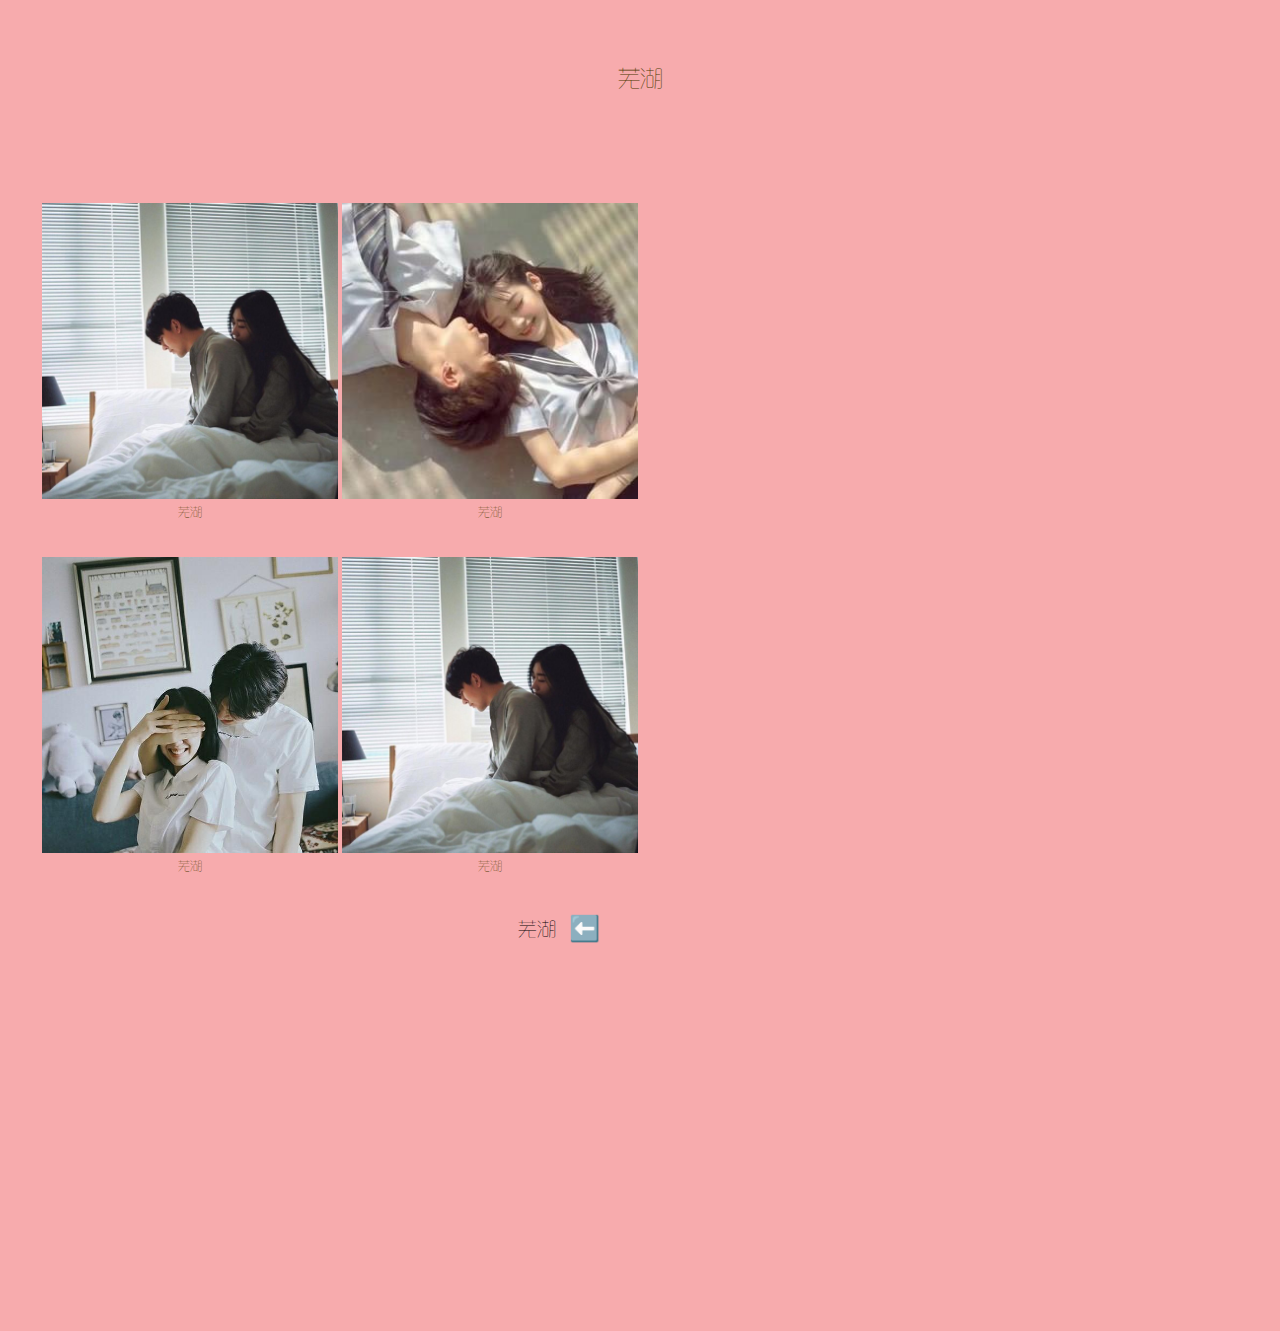
<file: duduhetanjier.html>
<!DOCTYPE html>
<html lang="en">

<head>
    <meta charset="UTF-8">
    <meta name="viewport" content="width=device-width, initial-scale=1.0">
    <title>dudu</title>
    <meta name="viewport" content="width=device-width, initial-scale=1, shrink-to-fit=no">
    <link rel="stylesheet" href="css/animate.css">
    <link rel="stylesheet" href="css/flexslider.css">
    <link rel="stylesheet" href="fonts/icomoon/style.css">
    <link rel="stylesheet" href="css/bootstrap.css">
    <link rel="stylesheet" href="css/style.css">
</head>

<body>
    <br>
    <br>
    <p style="font-size: 30px; font-family: youyuan;" class="coffee text-center">芜湖</p>
    <section class="site-section" id="section-Funziona">
        <div class="masonryholder">
            <div class="masonryblocks">
                <!-- <a href="artInfo.html"></a> -->
                <img id="p1" src="/images/shile.PNG" alt="">
                <p style="font-family: youyuan;" class="text-center coffee">芜湖</p>
            </div>
            <div class="masonryblocks">
                <img id="p2" src="/images/duduMouse.JPG" alt="">
                <p style="font-family: youyuan;" class="text-center coffee">芜湖</p>
            </div>
            <div class="masonryblocks">
                <img id="p3" src="/images/duduMouse2.JPG" alt="">
                <p style="font-family: youyuan;" class="text-center coffee">芜湖</p>
            </div>
            <div class="masonryblocks">
                <img id="p4" src="/images/phone.JPG" alt="">
                <p style="font-family: youyuan;" class="text-center coffee">芜湖</p>
            </div>
        </div>
        <button
            style="margin-left: 40%; background-color: #F7ABAD; border: none; font-family: youyuan; font-size: 25px;"
            onclick="xigua()">芜湖 ⬅️</button>
    </section>
     <!-- 西瓜 -->
    <section class="site-section" style="display: none;" id="section-xigua">
        <p style="font-family: youyuan;font-size: 25px;" class="text-center coffee">芜湖</p>
        <br>
        <div class="masonryholder">
            <div class="masonryblocks">
                <!-- <a href="artInfo.html"></a> -->
                <img id="p1" src="/images/suofen.JPG" alt="">
                <p style="font-family: youyuan;" class="text-center coffee">芜湖</p>
            </div>
            <div class="masonryblocks">
                <img id="p2" src="/images/mao.JPG" alt="">
                <p style="font-family: youyuan;" class="text-center coffee">芜湖</p>
            </div>
            <div class="masonryblocks">
                <img id="p3" src="/images/oshi.JPG" alt="">
                <p style="font-family: youyuan;" class="text-center coffee">芜湖</p>
            </div>
        </div>
        <button
            style="margin-left: 40%; background-color: #F7ABAD; border: none; font-family: youyuan; font-size: 25px;"
            onclick="love()">芜湖 ⬅️</button>
    </section>

    <!-- love -->
    <section class="site-section" style="display: none;" id="section-love">
        <br>
        <div class="masonryholder">
            <div class="masonryblocks">
                <!-- <a href="artInfo.html"></a> -->
                <img id="p1" src="/images/fly.JPG" alt="">
                <p style="font-family: youyuan;" class="text-center coffee">芜湖</p>
            </div>
            <div class="masonryblocks">
                <img id="p2" src="/images/motor.JPG" alt="">
                <p style="font-family: youyuan;" class="text-center coffee">芜湖</p>
            </div>
            <div class="masonryblocks">
                <img id="p2" src="/images/kiss.JPG" alt="">
                <p style="font-family: youyuan;" class="text-center coffee">😘</p>
            </div>
        </div>
        <button
            style="margin-left: 40%; background-color: #F7ABAD; border: none; font-family: youyuan; font-size: 25px;"
            onclick="typing();zi();" ">芜湖 ⬅️</button>
    </section>
    <!-- 生日 -->
    <div style="margin-left: 10%; margin-right: 10%; display: none;" id="section-birth">
        <div id="typing" class="coffee" style="font-family: youyuan; font-size: 25px;"></div>
    </div>
    <br>
    <br>
    <br>
    <br>
    <br>
    <br>

    <br>
    <br>
    <br>
    <br>
    <br>
</body>

<script>
    function xigua() {
        var xigua = document.getElementById('section-xigua');
        xigua.style.display = 'block';
    }
    function love() {
        var love = document.getElementById('section-love');
        love.style.display = 'block';
    }

    function zi(){
        var hua = document.getElementById('hua');
        hua.style.display = 'block';
    }
    
    var birth = document.getElementById('section-birth');
    var str = 'To：芜湖<br>芜湖芜湖芜湖芜湖芜湖芜湖<br>芜湖芜湖芜湖芜湖芜湖<br>芜湖<br>芜湖芜湖芜湖<br>芜湖芜湖芜湖芜湖<br>芜湖芜湖芜湖芜湖芜湖<br>芜湖芜湖芜湖芜湖芜湖<br>芜湖芜湖芜湖芜湖<br>生日芜湖<br>From：<br>芜湖';
    var i = 0;
    function typing(){
        birth.style.display = 'block';
     var divTyping = document.getElementById('typing');
     if (i <= str.length) {
      divTyping.innerHTML = str.slice(0, i++) + '_';
      setTimeout('typing()', 100);
     }
     else{
      divTyping.innerHTML = str;
     }
    }
    
</script>

</html>
</file>
<file: fonts/icomoon/style.css>
@font-face {
  font-family: 'icomoon';
  src:  url('fonts/icomoon.eot?1z9v6x');
  src:  url('fonts/icomoon.eot?1z9v6x#iefix') format('embedded-opentype'),
    url('fonts/icomoon.ttf?1z9v6x') format('truetype'),
    url('fonts/icomoon.woff?1z9v6x') format('woff'),
    url('fonts/icomoon.svg?1z9v6x#icomoon') format('svg');
  font-weight: normal;
  font-style: normal;
}

[class^="icon-"], [class*=" icon-"] {
  /* use !important to prevent issues with browser extensions that change fonts */
  font-family: 'icomoon' !important;
  speak: none;
  font-style: normal;
  font-weight: normal;
  font-variant: normal;
  text-transform: none;
  line-height: 1;

  /* Better Font Rendering =========== */
  -webkit-font-smoothing: antialiased;
  -moz-osx-font-smoothing: grayscale;
}

.icon-mobile3:before {
  content: "\e000";
}
.icon-laptop3:before {
  content: "\e001";
}
.icon-desktop:before {
  content: "\e002";
}
.icon-tablet3:before {
  content: "\e003";
}
.icon-phone3:before {
  content: "\e004";
}
.icon-document2:before {
  content: "\e005";
}
.icon-documents2:before {
  content: "\e006";
}
.icon-search2:before {
  content: "\e007";
}
.icon-clipboard3:before {
  content: "\e008";
}
.icon-newspaper2:before {
  content: "\e009";
}
.icon-notebook:before {
  content: "\e00a";
}
.icon-book-open:before {
  content: "\e00b";
}
.icon-browser2:before {
  content: "\e00c";
}
.icon-calendar3:before {
  content: "\e00d";
}
.icon-presentation:before {
  content: "\e00e";
}
.icon-picture:before {
  content: "\e00f";
}
.icon-pictures:before {
  content: "\e010";
}
.icon-video2:before {
  content: "\e011";
}
.icon-camera3:before {
  content: "\e012";
}
.icon-printer2:before {
  content: "\e013";
}
.icon-toolbox:before {
  content: "\e014";
}
.icon-briefcase3:before {
  content: "\e015";
}
.icon-wallet2:before {
  content: "\e016";
}
.icon-gift2:before {
  content: "\e017";
}
.icon-bargraph:before {
  content: "\e018";
}
.icon-grid2:before {
  content: "\e019";
}
.icon-expand:before {
  content: "\e01a";
}
.icon-focus:before {
  content: "\e01b";
}
.icon-edit2:before {
  content: "\e01c";
}
.icon-adjustments:before {
  content: "\e01d";
}
.icon-ribbon:before {
  content: "\e01e";
}
.icon-hourglass:before {
  content: "\e01f";
}
.icon-lock3:before {
  content: "\e020";
}
.icon-megaphone2:before {
  content: "\e021";
}
.icon-shield3:before {
  content: "\e022";
}
.icon-trophy3:before {
  content: "\e023";
}
.icon-flag3:before {
  content: "\e024";
}
.icon-map3:before {
  content: "\e025";
}
.icon-puzzle:before {
  content: "\e026";
}
.icon-basket:before {
  content: "\e027";
}
.icon-envelope:before {
  content: "\e028";
}
.icon-streetsign:before {
  content: "\e029";
}
.icon-telescope:before {
  content: "\e02a";
}
.icon-gears:before {
  content: "\e02b";
}
.icon-key3:before {
  content: "\e02c";
}
.icon-paperclip:before {
  content: "\e02d";
}
.icon-attachment3:before {
  content: "\e02e";
}
.icon-pricetags:before {
  content: "\e02f";
}
.icon-lightbulb:before {
  content: "\e030";
}
.icon-layers2:before {
  content: "\e031";
}
.icon-pencil3:before {
  content: "\e032";
}
.icon-tools2:before {
  content: "\e033";
}
.icon-tools-2:before {
  content: "\e034";
}
.icon-scissors3:before {
  content: "\e035";
}
.icon-paintbrush:before {
  content: "\e036";
}
.icon-magnifying-glass2:before {
  content: "\e037";
}
.icon-circle-compass:before {
  content: "\e038";
}
.icon-linegraph:before {
  content: "\e039";
}
.icon-mic3:before {
  content: "\e03a";
}
.icon-strategy:before {
  content: "\e03b";
}
.icon-beaker:before {
  content: "\e03c";
}
.icon-caution:before {
  content: "\e03d";
}
.icon-recycle:before {
  content: "\e03e";
}
.icon-anchor:before {
  content: "\e03f";
}
.icon-profile-male:before {
  content: "\e040";
}
.icon-profile-female:before {
  content: "\e041";
}
.icon-bike:before {
  content: "\e042";
}
.icon-wine:before {
  content: "\e043";
}
.icon-hotairballoon:before {
  content: "\e044";
}
.icon-globe2:before {
  content: "\e045";
}
.icon-genius:before {
  content: "\e046";
}
.icon-map-pin:before {
  content: "\e047";
}
.icon-dial:before {
  content: "\e048";
}
.icon-chat2:before {
  content: "\e049";
}
.icon-heart3:before {
  content: "\e04a";
}
.icon-cloud3:before {
  content: "\e04b";
}
.icon-upload4:before {
  content: "\e04c";
}
.icon-download4:before {
  content: "\e04d";
}
.icon-target2:before {
  content: "\e04e";
}
.icon-hazardous:before {
  content: "\e04f";
}
.icon-piechart:before {
  content: "\e050";
}
.icon-speedometer:before {
  content: "\e051";
}
.icon-global:before {
  content: "\e052";
}
.icon-compass3:before {
  content: "\e053";
}
.icon-lifesaver:before {
  content: "\e054";
}
.icon-clock3:before {
  content: "\e055";
}
.icon-aperture:before {
  content: "\e056";
}
.icon-quote2:before {
  content: "\e057";
}
.icon-scope:before {
  content: "\e058";
}
.icon-alarmclock:before {
  content: "\e059";
}
.icon-refresh:before {
  content: "\e05a";
}
.icon-happy3:before {
  content: "\e05b";
}
.icon-sad3:before {
  content: "\e05c";
}
.icon-facebook3:before {
  content: "\e05d";
}
.icon-twitter3:before {
  content: "\e05e";
}
.icon-googleplus:before {
  content: "\e05f";
}
.icon-rss3:before {
  content: "\e060";
}
.icon-tumblr3:before {
  content: "\e061";
}
.icon-linkedin3:before {
  content: "\e062";
}
.icon-dribbble3:before {
  content: "\e063";
}
.icon-add-to-list:before {
  content: "\e900";
}
.icon-classic-computer:before {
  content: "\e901";
}
.icon-controller-fast-backward:before {
  content: "\e902";
}
.icon-creative-commons-attribution:before {
  content: "\e903";
}
.icon-creative-commons-noderivs:before {
  content: "\e904";
}
.icon-creative-commons-noncommercial-eu:before {
  content: "\e905";
}
.icon-creative-commons-noncommercial-us:before {
  content: "\e906";
}
.icon-creative-commons-public-domain:before {
  content: "\e907";
}
.icon-creative-commons-remix:before {
  content: "\e908";
}
.icon-creative-commons-share:before {
  content: "\e909";
}
.icon-creative-commons-sharealike:before {
  content: "\e90a";
}
.icon-creative-commons:before {
  content: "\e90b";
}
.icon-document-landscape:before {
  content: "\e90c";
}
.icon-remove-user:before {
  content: "\e90d";
}
.icon-warning:before {
  content: "\e90e";
}
.icon-arrow-bold-down:before {
  content: "\e90f";
}
.icon-arrow-bold-left:before {
  content: "\e910";
}
.icon-arrow-bold-right:before {
  content: "\e911";
}
.icon-arrow-bold-up:before {
  content: "\e912";
}
.icon-arrow-down:before {
  content: "\e913";
}
.icon-arrow-left:before {
  content: "\e914";
}
.icon-arrow-long-down:before {
  content: "\e915";
}
.icon-arrow-long-left:before {
  content: "\e916";
}
.icon-arrow-long-right:before {
  content: "\e917";
}
.icon-arrow-long-up:before {
  content: "\e918";
}
.icon-arrow-right:before {
  content: "\e919";
}
.icon-arrow-up:before {
  content: "\e91a";
}
.icon-arrow-with-circle-down:before {
  content: "\e91b";
}
.icon-arrow-with-circle-left:before {
  content: "\e91c";
}
.icon-arrow-with-circle-right:before {
  content: "\e91d";
}
.icon-arrow-with-circle-up:before {
  content: "\e91e";
}
.icon-bookmark:before {
  content: "\e91f";
}
.icon-bookmarks:before {
  content: "\e920";
}
.icon-chevron-down:before {
  content: "\e921";
}
.icon-chevron-left:before {
  content: "\e922";
}
.icon-chevron-right:before {
  content: "\e923";
}
.icon-chevron-small-down:before {
  content: "\e924";
}
.icon-chevron-small-left:before {
  content: "\e925";
}
.icon-chevron-small-right:before {
  content: "\e926";
}
.icon-chevron-small-up:before {
  content: "\e927";
}
.icon-chevron-thin-down:before {
  content: "\e928";
}
.icon-chevron-thin-left:before {
  content: "\e929";
}
.icon-chevron-thin-right:before {
  content: "\e92a";
}
.icon-chevron-thin-up:before {
  content: "\e92b";
}
.icon-chevron-up:before {
  content: "\e92c";
}
.icon-chevron-with-circle-down:before {
  content: "\e92d";
}
.icon-chevron-with-circle-left:before {
  content: "\e92e";
}
.icon-chevron-with-circle-right:before {
  content: "\e92f";
}
.icon-chevron-with-circle-up:before {
  content: "\e930";
}
.icon-cloud:before {
  content: "\e931";
}
.icon-controller-fast-forward:before {
  content: "\e932";
}
.icon-controller-jump-to-start:before {
  content: "\e933";
}
.icon-controller-next:before {
  content: "\e934";
}
.icon-controller-paus:before {
  content: "\e935";
}
.icon-controller-play:before {
  content: "\e936";
}
.icon-controller-record:before {
  content: "\e937";
}
.icon-controller-stop:before {
  content: "\e938";
}
.icon-controller-volume:before {
  content: "\e939";
}
.icon-dot-single:before {
  content: "\e93a";
}
.icon-dots-three-horizontal:before {
  content: "\e93b";
}
.icon-dots-three-vertical:before {
  content: "\e93c";
}
.icon-dots-two-horizontal:before {
  content: "\e93d";
}
.icon-dots-two-vertical:before {
  content: "\e93e";
}
.icon-download:before {
  content: "\e93f";
}
.icon-emoji-flirt:before {
  content: "\e940";
}
.icon-flow-branch:before {
  content: "\e941";
}
.icon-flow-cascade:before {
  content: "\e942";
}
.icon-flow-line:before {
  content: "\e943";
}
.icon-flow-parallel:before {
  content: "\e944";
}
.icon-flow-tree:before {
  content: "\e945";
}
.icon-install:before {
  content: "\e946";
}
.icon-layers:before {
  content: "\e947";
}
.icon-open-book:before {
  content: "\e948";
}
.icon-resize-100:before {
  content: "\e949";
}
.icon-resize-full-screen:before {
  content: "\e94a";
}
.icon-save:before {
  content: "\e94b";
}
.icon-select-arrows:before {
  content: "\e94c";
}
.icon-sound-mute:before {
  content: "\e94d";
}
.icon-sound:before {
  content: "\e94e";
}
.icon-trash:before {
  content: "\e94f";
}
.icon-triangle-down:before {
  content: "\e950";
}
.icon-triangle-left:before {
  content: "\e951";
}
.icon-triangle-right:before {
  content: "\e952";
}
.icon-triangle-up:before {
  content: "\e953";
}
.icon-uninstall:before {
  content: "\e954";
}
.icon-upload-to-cloud:before {
  content: "\e955";
}
.icon-upload:before {
  content: "\e956";
}
.icon-add-user:before {
  content: "\e957";
}
.icon-address:before {
  content: "\e958";
}
.icon-adjust:before {
  content: "\e959";
}
.icon-air:before {
  content: "\e95a";
}
.icon-aircraft-landing:before {
  content: "\e95b";
}
.icon-aircraft-take-off:before {
  content: "\e95c";
}
.icon-aircraft:before {
  content: "\e95d";
}
.icon-align-bottom:before {
  content: "\e95e";
}
.icon-align-horizontal-middle:before {
  content: "\e95f";
}
.icon-align-left:before {
  content: "\e960";
}
.icon-align-right:before {
  content: "\e961";
}
.icon-align-top:before {
  content: "\e962";
}
.icon-align-vertical-middle:before {
  content: "\e963";
}
.icon-archive:before {
  content: "\e964";
}
.icon-area-graph:before {
  content: "\e965";
}
.icon-attachment:before {
  content: "\e966";
}
.icon-awareness-ribbon:before {
  content: "\e967";
}
.icon-back-in-time:before {
  content: "\e968";
}
.icon-back:before {
  content: "\e969";
}
.icon-bar-graph:before {
  content: "\e96a";
}
.icon-battery:before {
  content: "\e96b";
}
.icon-beamed-note:before {
  content: "\e96c";
}
.icon-bell:before {
  content: "\e96d";
}
.icon-blackboard:before {
  content: "\e96e";
}
.icon-block:before {
  content: "\e96f";
}
.icon-book:before {
  content: "\e970";
}
.icon-bowl:before {
  content: "\e971";
}
.icon-box:before {
  content: "\e972";
}
.icon-briefcase:before {
  content: "\e973";
}
.icon-browser:before {
  content: "\e974";
}
.icon-brush:before {
  content: "\e975";
}
.icon-bucket:before {
  content: "\e976";
}
.icon-cake:before {
  content: "\e977";
}
.icon-calculator:before {
  content: "\e978";
}
.icon-calendar:before {
  content: "\e979";
}
.icon-camera:before {
  content: "\e97a";
}
.icon-ccw:before {
  content: "\e97b";
}
.icon-chat:before {
  content: "\e97c";
}
.icon-check:before {
  content: "\e97d";
}
.icon-circle-with-cross:before {
  content: "\e97e";
}
.icon-circle-with-minus:before {
  content: "\e97f";
}
.icon-circle-with-plus:before {
  content: "\e980";
}
.icon-circle:before {
  content: "\e981";
}
.icon-circular-graph:before {
  content: "\e982";
}
.icon-clapperboard:before {
  content: "\e983";
}
.icon-clipboard:before {
  content: "\e984";
}
.icon-clock:before {
  content: "\e985";
}
.icon-code:before {
  content: "\e986";
}
.icon-cog:before {
  content: "\e987";
}
.icon-colours:before {
  content: "\e988";
}
.icon-compass:before {
  content: "\e989";
}
.icon-copy:before {
  content: "\e98a";
}
.icon-credit-card:before {
  content: "\e98b";
}
.icon-credit:before {
  content: "\e98c";
}
.icon-cross:before {
  content: "\e98d";
}
.icon-cup:before {
  content: "\e98e";
}
.icon-cw:before {
  content: "\e98f";
}
.icon-cycle:before {
  content: "\e990";
}
.icon-database:before {
  content: "\e991";
}
.icon-dial-pad:before {
  content: "\e992";
}
.icon-direction:before {
  content: "\e993";
}
.icon-document:before {
  content: "\e994";
}
.icon-documents:before {
  content: "\e995";
}
.icon-drink:before {
  content: "\e996";
}
.icon-drive:before {
  content: "\e997";
}
.icon-drop:before {
  content: "\e998";
}
.icon-edit:before {
  content: "\e999";
}
.icon-email:before {
  content: "\e99a";
}
.icon-emoji-happy:before {
  content: "\e99b";
}
.icon-emoji-neutral:before {
  content: "\e99c";
}
.icon-emoji-sad:before {
  content: "\e99d";
}
.icon-erase:before {
  content: "\e99e";
}
.icon-eraser:before {
  content: "\e99f";
}
.icon-export:before {
  content: "\e9a0";
}
.icon-eye:before {
  content: "\e9a1";
}
.icon-feather:before {
  content: "\e9a2";
}
.icon-flag:before {
  content: "\e9a3";
}
.icon-flash:before {
  content: "\e9a4";
}
.icon-flashlight:before {
  content: "\e9a5";
}
.icon-flat-brush:before {
  content: "\e9a6";
}
.icon-folder-images:before {
  content: "\e9a7";
}
.icon-folder-music:before {
  content: "\e9a8";
}
.icon-folder-video:before {
  content: "\e9a9";
}
.icon-folder:before {
  content: "\e9aa";
}
.icon-forward:before {
  content: "\e9ab";
}
.icon-funnel:before {
  content: "\e9ac";
}
.icon-game-controller:before {
  content: "\e9ad";
}
.icon-gauge:before {
  content: "\e9ae";
}
.icon-globe:before {
  content: "\e9af";
}
.icon-graduation-cap:before {
  content: "\e9b0";
}
.icon-grid:before {
  content: "\e9b1";
}
.icon-hair-cross:before {
  content: "\e9b2";
}
.icon-hand:before {
  content: "\e9b3";
}
.icon-heart-outlined:before {
  content: "\e9b4";
}
.icon-heart:before {
  content: "\e9b5";
}
.icon-help-with-circle:before {
  content: "\e9b6";
}
.icon-help:before {
  content: "\e9b7";
}
.icon-home:before {
  content: "\e9b8";
}
.icon-hour-glass:before {
  content: "\e9b9";
}
.icon-image-inverted:before {
  content: "\e9ba";
}
.icon-image:before {
  content: "\e9bb";
}
.icon-images:before {
  content: "\e9bc";
}
.icon-inbox:before {
  content: "\e9bd";
}
.icon-infinity:before {
  content: "\e9be";
}
.icon-info-with-circle:before {
  content: "\e9bf";
}
.icon-info:before {
  content: "\e9c0";
}
.icon-key:before {
  content: "\e9c1";
}
.icon-keyboard:before {
  content: "\e9c2";
}
.icon-lab-flask:before {
  content: "\e9c3";
}
.icon-landline:before {
  content: "\e9c4";
}
.icon-language:before {
  content: "\e9c5";
}
.icon-laptop:before {
  content: "\e9c6";
}
.icon-leaf:before {
  content: "\e9c7";
}
.icon-level-down:before {
  content: "\e9c8";
}
.icon-level-up:before {
  content: "\e9c9";
}
.icon-lifebuoy:before {
  content: "\e9ca";
}
.icon-light-bulb:before {
  content: "\e9cb";
}
.icon-light-down:before {
  content: "\e9cc";
}
.icon-light-up:before {
  content: "\e9cd";
}
.icon-line-graph:before {
  content: "\e9ce";
}
.icon-link:before {
  content: "\e9cf";
}
.icon-list:before {
  content: "\e9d0";
}
.icon-location-pin:before {
  content: "\e9d1";
}
.icon-location:before {
  content: "\e9d2";
}
.icon-lock-open:before {
  content: "\e9d3";
}
.icon-lock:before {
  content: "\e9d4";
}
.icon-log-out:before {
  content: "\e9d5";
}
.icon-login:before {
  content: "\e9d6";
}
.icon-loop:before {
  content: "\e9d7";
}
.icon-magnet:before {
  content: "\e9d8";
}
.icon-magnifying-glass:before {
  content: "\e9d9";
}
.icon-mail:before {
  content: "\e9da";
}
.icon-man:before {
  content: "\e9db";
}
.icon-map:before {
  content: "\e9dc";
}
.icon-mask:before {
  content: "\e9dd";
}
.icon-medal:before {
  content: "\e9de";
}
.icon-megaphone:before {
  content: "\e9df";
}
.icon-menu:before {
  content: "\e9e0";
}
.icon-message:before {
  content: "\e9e1";
}
.icon-mic:before {
  content: "\e9e2";
}
.icon-minus:before {
  content: "\e9e3";
}
.icon-mobile:before {
  content: "\e9e4";
}
.icon-modern-mic:before {
  content: "\e9e5";
}
.icon-moon:before {
  content: "\e9e6";
}
.icon-mouse:before {
  content: "\e9e7";
}
.icon-music:before {
  content: "\e9e8";
}
.icon-network:before {
  content: "\e9e9";
}
.icon-new-message:before {
  content: "\e9ea";
}
.icon-new:before {
  content: "\e9eb";
}
.icon-news:before {
  content: "\e9ec";
}
.icon-note:before {
  content: "\e9ed";
}
.icon-notification:before {
  content: "\e9ee";
}
.icon-old-mobile:before {
  content: "\e9ef";
}
.icon-old-phone:before {
  content: "\e9f0";
}
.icon-palette:before {
  content: "\e9f1";
}
.icon-paper-plane:before {
  content: "\e9f2";
}
.icon-pencil:before {
  content: "\e9f3";
}
.icon-phone:before {
  content: "\e9f4";
}
.icon-pie-chart:before {
  content: "\e9f5";
}
.icon-pin:before {
  content: "\e9f6";
}
.icon-plus:before {
  content: "\e9f7";
}
.icon-popup:before {
  content: "\e9f8";
}
.icon-power-plug:before {
  content: "\e9f9";
}
.icon-price-ribbon:before {
  content: "\e9fa";
}
.icon-price-tag:before {
  content: "\e9fb";
}
.icon-print:before {
  content: "\e9fc";
}
.icon-progress-empty:before {
  content: "\e9fd";
}
.icon-progress-full:before {
  content: "\e9fe";
}
.icon-progress-one:before {
  content: "\e9ff";
}
.icon-progress-two:before {
  content: "\ea00";
}
.icon-publish:before {
  content: "\ea01";
}
.icon-quote:before {
  content: "\ea02";
}
.icon-radio:before {
  content: "\ea03";
}
.icon-reply-all:before {
  content: "\ea04";
}
.icon-reply:before {
  content: "\ea05";
}
.icon-retweet:before {
  content: "\ea06";
}
.icon-rocket:before {
  content: "\ea07";
}
.icon-round-brush:before {
  content: "\ea08";
}
.icon-rss:before {
  content: "\ea09";
}
.icon-ruler:before {
  content: "\ea0a";
}
.icon-scissors:before {
  content: "\ea0b";
}
.icon-share-alternitive:before {
  content: "\ea0c";
}
.icon-share:before {
  content: "\ea0d";
}
.icon-shareable:before {
  content: "\ea0e";
}
.icon-shield:before {
  content: "\ea0f";
}
.icon-shop:before {
  content: "\ea10";
}
.icon-shopping-bag:before {
  content: "\ea11";
}
.icon-shopping-basket:before {
  content: "\ea12";
}
.icon-shopping-cart:before {
  content: "\ea13";
}
.icon-shuffle:before {
  content: "\ea14";
}
.icon-signal:before {
  content: "\ea15";
}
.icon-sound-mix:before {
  content: "\ea16";
}
.icon-sports-club:before {
  content: "\ea17";
}
.icon-spreadsheet:before {
  content: "\ea18";
}
.icon-squared-cross:before {
  content: "\ea19";
}
.icon-squared-minus:before {
  content: "\ea1a";
}
.icon-squared-plus:before {
  content: "\ea1b";
}
.icon-star-outlined:before {
  content: "\ea1c";
}
.icon-star:before {
  content: "\ea1d";
}
.icon-stopwatch:before {
  content: "\ea1e";
}
.icon-suitcase:before {
  content: "\ea1f";
}
.icon-swap:before {
  content: "\ea20";
}
.icon-sweden:before {
  content: "\ea21";
}
.icon-switch:before {
  content: "\ea22";
}
.icon-tablet:before {
  content: "\ea23";
}
.icon-tag:before {
  content: "\ea24";
}
.icon-text-document-inverted:before {
  content: "\ea25";
}
.icon-text-document:before {
  content: "\ea26";
}
.icon-text:before {
  content: "\ea27";
}
.icon-thermometer:before {
  content: "\ea28";
}
.icon-thumbs-down:before {
  content: "\ea29";
}
.icon-thumbs-up:before {
  content: "\ea2a";
}
.icon-thunder-cloud:before {
  content: "\ea2b";
}
.icon-ticket:before {
  content: "\ea2c";
}
.icon-time-slot:before {
  content: "\ea2d";
}
.icon-tools:before {
  content: "\ea2e";
}
.icon-traffic-cone:before {
  content: "\ea2f";
}
.icon-tree:before {
  content: "\ea30";
}
.icon-trophy:before {
  content: "\ea31";
}
.icon-tv:before {
  content: "\ea32";
}
.icon-typing:before {
  content: "\ea33";
}
.icon-unread:before {
  content: "\ea34";
}
.icon-untag:before {
  content: "\ea35";
}
.icon-user:before {
  content: "\ea36";
}
.icon-users:before {
  content: "\ea37";
}
.icon-v-card:before {
  content: "\ea38";
}
.icon-video:before {
  content: "\ea39";
}
.icon-vinyl:before {
  content: "\ea3a";
}
.icon-voicemail:before {
  content: "\ea3b";
}
.icon-wallet:before {
  content: "\ea3c";
}
.icon-water:before {
  content: "\ea3d";
}
.icon-px-with-circle:before {
  content: "\ea3e";
}
.icon-px:before {
  content: "\ea3f";
}
.icon-basecamp:before {
  content: "\ea40";
}
.icon-behance:before {
  content: "\ea41";
}
.icon-creative-cloud:before {
  content: "\ea42";
}
.icon-dropbox:before {
  content: "\ea43";
}
.icon-evernote:before {
  content: "\ea44";
}
.icon-flattr:before {
  content: "\ea45";
}
.icon-foursquare:before {
  content: "\ea46";
}
.icon-google-drive:before {
  content: "\ea47";
}
.icon-google-hangouts:before {
  content: "\ea48";
}
.icon-grooveshark:before {
  content: "\ea49";
}
.icon-icloud:before {
  content: "\ea4a";
}
.icon-mixi:before {
  content: "\ea4b";
}
.icon-onedrive:before {
  content: "\ea4c";
}
.icon-paypal:before {
  content: "\ea4d";
}
.icon-picasa:before {
  content: "\ea4e";
}
.icon-qq:before {
  content: "\ea4f";
}
.icon-rdio-with-circle:before {
  content: "\ea50";
}
.icon-renren:before {
  content: "\ea51";
}
.icon-scribd:before {
  content: "\ea52";
}
.icon-sina-weibo:before {
  content: "\ea53";
}
.icon-skype-with-circle:before {
  content: "\ea54";
}
.icon-skype:before {
  content: "\ea55";
}
.icon-slideshare:before {
  content: "\ea56";
}
.icon-smashing:before {
  content: "\ea57";
}
.icon-soundcloud:before {
  content: "\ea58";
}
.icon-spotify-with-circle:before {
  content: "\ea59";
}
.icon-spotify:before {
  content: "\ea5a";
}
.icon-swarm:before {
  content: "\ea5b";
}
.icon-vine-with-circle:before {
  content: "\ea5c";
}
.icon-vine:before {
  content: "\ea5d";
}
.icon-vk-alternitive:before {
  content: "\ea5e";
}
.icon-vk-with-circle:before {
  content: "\ea5f";
}
.icon-vk:before {
  content: "\ea60";
}
.icon-xing-with-circle:before {
  content: "\ea61";
}
.icon-xing:before {
  content: "\ea62";
}
.icon-yelp:before {
  content: "\ea63";
}
.icon-dribbble-with-circle:before {
  content: "\ea64";
}
.icon-dribbble:before {
  content: "\ea65";
}
.icon-facebook-with-circle:before {
  content: "\ea66";
}
.icon-facebook:before {
  content: "\ea67";
}
.icon-flickr-with-circle:before {
  content: "\ea68";
}
.icon-flickr:before {
  content: "\ea69";
}
.icon-github-with-circle:before {
  content: "\ea6a";
}
.icon-github:before {
  content: "\ea6b";
}
.icon-google-with-circle:before {
  content: "\ea6c";
}
.icon-google:before {
  content: "\ea6d";
}
.icon-instagram-with-circle:before {
  content: "\ea6e";
}
.icon-instagram:before {
  content: "\ea6f";
}
.icon-lastfm-with-circle:before {
  content: "\ea70";
}
.icon-lastfm:before {
  content: "\ea71";
}
.icon-linkedin-with-circle:before {
  content: "\ea72";
}
.icon-linkedin:before {
  content: "\ea73";
}
.icon-pinterest-with-circle:before {
  content: "\ea74";
}
.icon-pinterest:before {
  content: "\ea75";
}
.icon-rdio:before {
  content: "\ea76";
}
.icon-stumbleupon-with-circle:before {
  content: "\ea77";
}
.icon-stumbleupon:before {
  content: "\ea78";
}
.icon-tumblr-with-circle:before {
  content: "\ea79";
}
.icon-tumblr:before {
  content: "\ea7a";
}
.icon-twitter-with-circle:before {
  content: "\ea7b";
}
.icon-twitter:before {
  content: "\ea7c";
}
.icon-vimeo-with-circle:before {
  content: "\ea7d";
}
.icon-vimeo:before {
  content: "\ea7e";
}
.icon-youtube-with-circle:before {
  content: "\ea7f";
}
.icon-youtube:before {
  content: "\ea80";
}
.icon-home2:before {
  content: "\ea81";
}
.icon-home22:before {
  content: "\ea82";
}
.icon-home3:before {
  content: "\ea83";
}
.icon-office:before {
  content: "\ea84";
}
.icon-newspaper:before {
  content: "\ea85";
}
.icon-pencil2:before {
  content: "\ea86";
}
.icon-pencil22:before {
  content: "\ea87";
}
.icon-quill:before {
  content: "\ea88";
}
.icon-pen:before {
  content: "\ea89";
}
.icon-blog:before {
  content: "\ea8a";
}
.icon-eyedropper:before {
  content: "\ea8b";
}
.icon-droplet:before {
  content: "\ea8c";
}
.icon-paint-format:before {
  content: "\ea8d";
}
.icon-image2:before {
  content: "\ea8e";
}
.icon-images2:before {
  content: "\ea8f";
}
.icon-camera2:before {
  content: "\ea90";
}
.icon-headphones:before {
  content: "\ea91";
}
.icon-music2:before {
  content: "\ea92";
}
.icon-play:before {
  content: "\ea93";
}
.icon-film:before {
  content: "\ea94";
}
.icon-video-camera:before {
  content: "\ea95";
}
.icon-dice:before {
  content: "\ea96";
}
.icon-pacman:before {
  content: "\ea97";
}
.icon-spades:before {
  content: "\ea98";
}
.icon-clubs:before {
  content: "\ea99";
}
.icon-diamonds:before {
  content: "\ea9a";
}
.icon-bullhorn:before {
  content: "\ea9b";
}
.icon-connection:before {
  content: "\ea9c";
}
.icon-podcast:before {
  content: "\ea9d";
}
.icon-feed:before {
  content: "\ea9e";
}
.icon-mic2:before {
  content: "\ea9f";
}
.icon-book2:before {
  content: "\eaa0";
}
.icon-books:before {
  content: "\eaa1";
}
.icon-library:before {
  content: "\eaa2";
}
.icon-file-text:before {
  content: "\eaa3";
}
.icon-profile:before {
  content: "\eaa4";
}
.icon-file-empty:before {
  content: "\eaa5";
}
.icon-files-empty:before {
  content: "\eaa6";
}
.icon-file-text2:before {
  content: "\eaa7";
}
.icon-file-picture:before {
  content: "\eaa8";
}
.icon-file-music:before {
  content: "\eaa9";
}
.icon-file-play:before {
  content: "\eaaa";
}
.icon-file-video:before {
  content: "\eaab";
}
.icon-file-zip:before {
  content: "\eaac";
}
.icon-copy2:before {
  content: "\eaad";
}
.icon-paste:before {
  content: "\eaae";
}
.icon-stack:before {
  content: "\eaaf";
}
.icon-folder2:before {
  content: "\eab0";
}
.icon-folder-open:before {
  content: "\eab1";
}
.icon-folder-plus:before {
  content: "\eab2";
}
.icon-folder-minus:before {
  content: "\eab3";
}
.icon-folder-download:before {
  content: "\eab4";
}
.icon-folder-upload:before {
  content: "\eab5";
}
.icon-price-tag2:before {
  content: "\eab6";
}
.icon-price-tags:before {
  content: "\eab7";
}
.icon-barcode:before {
  content: "\eab8";
}
.icon-qrcode:before {
  content: "\eab9";
}
.icon-ticket2:before {
  content: "\eaba";
}
.icon-cart:before {
  content: "\eabb";
}
.icon-coin-dollar:before {
  content: "\eabc";
}
.icon-coin-euro:before {
  content: "\eabd";
}
.icon-coin-pound:before {
  content: "\eabe";
}
.icon-coin-yen:before {
  content: "\eabf";
}
.icon-credit-card2:before {
  content: "\eac0";
}
.icon-calculator2:before {
  content: "\eac1";
}
.icon-lifebuoy2:before {
  content: "\eac2";
}
.icon-phone2:before {
  content: "\eac3";
}
.icon-phone-hang-up:before {
  content: "\eac4";
}
.icon-address-book:before {
  content: "\eac5";
}
.icon-envelop:before {
  content: "\eac6";
}
.icon-pushpin:before {
  content: "\eac7";
}
.icon-location2:before {
  content: "\eac8";
}
.icon-location22:before {
  content: "\eac9";
}
.icon-compass2:before {
  content: "\eaca";
}
.icon-compass22:before {
  content: "\eacb";
}
.icon-map2:before {
  content: "\eacc";
}
.icon-map22:before {
  content: "\eacd";
}
.icon-history:before {
  content: "\eace";
}
.icon-clock2:before {
  content: "\eacf";
}
.icon-clock22:before {
  content: "\ead0";
}
.icon-alarm:before {
  content: "\ead1";
}
.icon-bell2:before {
  content: "\ead2";
}
.icon-stopwatch2:before {
  content: "\ead3";
}
.icon-calendar2:before {
  content: "\ead4";
}
.icon-printer:before {
  content: "\ead5";
}
.icon-keyboard2:before {
  content: "\ead6";
}
.icon-display:before {
  content: "\ead7";
}
.icon-laptop2:before {
  content: "\ead8";
}
.icon-mobile2:before {
  content: "\ead9";
}
.icon-mobile22:before {
  content: "\eada";
}
.icon-tablet2:before {
  content: "\eadb";
}
.icon-tv2:before {
  content: "\eadc";
}
.icon-drawer:before {
  content: "\eadd";
}
.icon-drawer2:before {
  content: "\eade";
}
.icon-box-add:before {
  content: "\eadf";
}
.icon-box-remove:before {
  content: "\eae0";
}
.icon-download2:before {
  content: "\eae1";
}
.icon-upload2:before {
  content: "\eae2";
}
.icon-floppy-disk:before {
  content: "\eae3";
}
.icon-drive2:before {
  content: "\eae4";
}
.icon-database2:before {
  content: "\eae5";
}
.icon-undo:before {
  content: "\eae6";
}
.icon-redo:before {
  content: "\eae7";
}
.icon-undo2:before {
  content: "\eae8";
}
.icon-redo2:before {
  content: "\eae9";
}
.icon-forward2:before {
  content: "\eaea";
}
.icon-reply2:before {
  content: "\eaeb";
}
.icon-bubble:before {
  content: "\eaec";
}
.icon-bubbles:before {
  content: "\eaed";
}
.icon-bubbles2:before {
  content: "\eaee";
}
.icon-bubble2:before {
  content: "\eaef";
}
.icon-bubbles3:before {
  content: "\eaf0";
}
.icon-bubbles4:before {
  content: "\eaf1";
}
.icon-user2:before {
  content: "\eaf2";
}
.icon-users2:before {
  content: "\eaf3";
}
.icon-user-plus:before {
  content: "\eaf4";
}
.icon-user-minus:before {
  content: "\eaf5";
}
.icon-user-check:before {
  content: "\eaf6";
}
.icon-user-tie:before {
  content: "\eaf7";
}
.icon-quotes-left:before {
  content: "\eaf8";
}
.icon-quotes-right:before {
  content: "\eaf9";
}
.icon-hour-glass2:before {
  content: "\eafa";
}
.icon-spinner:before {
  content: "\eafb";
}
.icon-spinner2:before {
  content: "\eafc";
}
.icon-spinner3:before {
  content: "\eafd";
}
.icon-spinner4:before {
  content: "\eafe";
}
.icon-spinner5:before {
  content: "\eaff";
}
.icon-spinner6:before {
  content: "\eb00";
}
.icon-spinner7:before {
  content: "\eb01";
}
.icon-spinner8:before {
  content: "\eb02";
}
.icon-spinner9:before {
  content: "\eb03";
}
.icon-spinner10:before {
  content: "\eb04";
}
.icon-spinner11:before {
  content: "\eb05";
}
.icon-binoculars:before {
  content: "\eb06";
}
.icon-search:before {
  content: "\eb07";
}
.icon-zoom-in:before {
  content: "\eb08";
}
.icon-zoom-out:before {
  content: "\eb09";
}
.icon-enlarge:before {
  content: "\eb0a";
}
.icon-shrink:before {
  content: "\eb0b";
}
.icon-enlarge2:before {
  content: "\eb0c";
}
.icon-shrink2:before {
  content: "\eb0d";
}
.icon-key2:before {
  content: "\eb0e";
}
.icon-key22:before {
  content: "\eb0f";
}
.icon-lock2:before {
  content: "\eb10";
}
.icon-unlocked:before {
  content: "\eb11";
}
.icon-wrench:before {
  content: "\eb12";
}
.icon-equalizer:before {
  content: "\eb13";
}
.icon-equalizer2:before {
  content: "\eb14";
}
.icon-cog2:before {
  content: "\eb15";
}
.icon-cogs:before {
  content: "\eb16";
}
.icon-hammer:before {
  content: "\eb17";
}
.icon-magic-wand:before {
  content: "\eb18";
}
.icon-aid-kit:before {
  content: "\eb19";
}
.icon-bug:before {
  content: "\eb1a";
}
.icon-pie-chart2:before {
  content: "\eb1b";
}
.icon-stats-dots:before {
  content: "\eb1c";
}
.icon-stats-bars:before {
  content: "\eb1d";
}
.icon-stats-bars2:before {
  content: "\eb1e";
}
.icon-trophy2:before {
  content: "\eb1f";
}
.icon-gift:before {
  content: "\eb20";
}
.icon-glass:before {
  content: "\eb21";
}
.icon-glass2:before {
  content: "\eb22";
}
.icon-mug:before {
  content: "\eb23";
}
.icon-spoon-knife:before {
  content: "\eb24";
}
.icon-leaf2:before {
  content: "\eb25";
}
.icon-rocket2:before {
  content: "\eb26";
}
.icon-meter:before {
  content: "\eb27";
}
.icon-meter2:before {
  content: "\eb28";
}
.icon-hammer2:before {
  content: "\eb29";
}
.icon-fire:before {
  content: "\eb2a";
}
.icon-lab:before {
  content: "\eb2b";
}
.icon-magnet2:before {
  content: "\eb2c";
}
.icon-bin:before {
  content: "\eb2d";
}
.icon-bin2:before {
  content: "\eb2e";
}
.icon-briefcase2:before {
  content: "\eb2f";
}
.icon-airplane:before {
  content: "\eb30";
}
.icon-truck:before {
  content: "\eb31";
}
.icon-road:before {
  content: "\eb32";
}
.icon-accessibility:before {
  content: "\eb33";
}
.icon-target:before {
  content: "\eb34";
}
.icon-shield2:before {
  content: "\eb35";
}
.icon-power:before {
  content: "\eb36";
}
.icon-switch2:before {
  content: "\eb37";
}
.icon-power-cord:before {
  content: "\eb38";
}
.icon-clipboard2:before {
  content: "\eb39";
}
.icon-list-numbered:before {
  content: "\eb3a";
}
.icon-list2:before {
  content: "\eb3b";
}
.icon-list22:before {
  content: "\eb3c";
}
.icon-tree2:before {
  content: "\eb3d";
}
.icon-menu2:before {
  content: "\eb3e";
}
.icon-menu22:before {
  content: "\eb3f";
}
.icon-menu3:before {
  content: "\eb40";
}
.icon-menu4:before {
  content: "\eb41";
}
.icon-cloud2:before {
  content: "\eb42";
}
.icon-cloud-download:before {
  content: "\eb43";
}
.icon-cloud-upload:before {
  content: "\eb44";
}
.icon-cloud-check:before {
  content: "\eb45";
}
.icon-download22:before {
  content: "\eb46";
}
.icon-upload22:before {
  content: "\eb47";
}
.icon-download3:before {
  content: "\eb48";
}
.icon-upload3:before {
  content: "\eb49";
}
.icon-sphere:before {
  content: "\eb4a";
}
.icon-earth:before {
  content: "\eb4b";
}
.icon-link2:before {
  content: "\eb4c";
}
.icon-flag2:before {
  content: "\eb4d";
}
.icon-attachment2:before {
  content: "\eb4e";
}
.icon-eye2:before {
  content: "\eb4f";
}
.icon-eye-plus:before {
  content: "\eb50";
}
.icon-eye-minus:before {
  content: "\eb51";
}
.icon-eye-blocked:before {
  content: "\eb52";
}
.icon-bookmark2:before {
  content: "\eb53";
}
.icon-bookmarks2:before {
  content: "\eb54";
}
.icon-sun:before {
  content: "\eb55";
}
.icon-contrast:before {
  content: "\eb56";
}
.icon-brightness-contrast:before {
  content: "\eb57";
}
.icon-star-empty:before {
  content: "\eb58";
}
.icon-star-half:before {
  content: "\eb59";
}
.icon-star-full:before {
  content: "\eb5a";
}
.icon-heart2:before {
  content: "\eb5b";
}
.icon-heart-broken:before {
  content: "\eb5c";
}
.icon-man2:before {
  content: "\eb5d";
}
.icon-woman:before {
  content: "\eb5e";
}
.icon-man-woman:before {
  content: "\eb5f";
}
.icon-happy:before {
  content: "\eb60";
}
.icon-happy2:before {
  content: "\eb61";
}
.icon-smile:before {
  content: "\eb62";
}
.icon-smile2:before {
  content: "\eb63";
}
.icon-tongue:before {
  content: "\eb64";
}
.icon-tongue2:before {
  content: "\eb65";
}
.icon-sad:before {
  content: "\eb66";
}
.icon-sad2:before {
  content: "\eb67";
}
.icon-wink:before {
  content: "\eb68";
}
.icon-wink2:before {
  content: "\eb69";
}
.icon-grin:before {
  content: "\eb6a";
}
.icon-grin2:before {
  content: "\eb6b";
}
.icon-cool:before {
  content: "\eb6c";
}
.icon-cool2:before {
  content: "\eb6d";
}
.icon-angry:before {
  content: "\eb6e";
}
.icon-angry2:before {
  content: "\eb6f";
}
.icon-evil:before {
  content: "\eb70";
}
.icon-evil2:before {
  content: "\eb71";
}
.icon-shocked:before {
  content: "\eb72";
}
.icon-shocked2:before {
  content: "\eb73";
}
.icon-baffled:before {
  content: "\eb74";
}
.icon-baffled2:before {
  content: "\eb75";
}
.icon-confused:before {
  content: "\eb76";
}
.icon-confused2:before {
  content: "\eb77";
}
.icon-neutral:before {
  content: "\eb78";
}
.icon-neutral2:before {
  content: "\eb79";
}
.icon-hipster:before {
  content: "\eb7a";
}
.icon-hipster2:before {
  content: "\eb7b";
}
.icon-wondering:before {
  content: "\eb7c";
}
.icon-wondering2:before {
  content: "\eb7d";
}
.icon-sleepy:before {
  content: "\eb7e";
}
.icon-sleepy2:before {
  content: "\eb7f";
}
.icon-frustrated:before {
  content: "\eb80";
}
.icon-frustrated2:before {
  content: "\eb81";
}
.icon-crying:before {
  content: "\eb82";
}
.icon-crying2:before {
  content: "\eb83";
}
.icon-point-up:before {
  content: "\eb84";
}
.icon-point-right:before {
  content: "\eb85";
}
.icon-point-down:before {
  content: "\eb86";
}
.icon-point-left:before {
  content: "\eb87";
}
.icon-warning2:before {
  content: "\eb88";
}
.icon-notification2:before {
  content: "\eb89";
}
.icon-question:before {
  content: "\eb8a";
}
.icon-plus2:before {
  content: "\eb8b";
}
.icon-minus2:before {
  content: "\eb8c";
}
.icon-info2:before {
  content: "\eb8d";
}
.icon-cancel-circle:before {
  content: "\eb8e";
}
.icon-blocked:before {
  content: "\eb8f";
}
.icon-cross2:before {
  content: "\eb90";
}
.icon-checkmark:before {
  content: "\eb91";
}
.icon-checkmark2:before {
  content: "\eb92";
}
.icon-spell-check:before {
  content: "\eb93";
}
.icon-enter:before {
  content: "\eb94";
}
.icon-exit:before {
  content: "\eb95";
}
.icon-play2:before {
  content: "\eb96";
}
.icon-pause:before {
  content: "\eb97";
}
.icon-stop:before {
  content: "\eb98";
}
.icon-previous:before {
  content: "\eb99";
}
.icon-next:before {
  content: "\eb9a";
}
.icon-backward:before {
  content: "\eb9b";
}
.icon-forward22:before {
  content: "\eb9c";
}
.icon-play3:before {
  content: "\eb9d";
}
.icon-pause2:before {
  content: "\eb9e";
}
.icon-stop2:before {
  content: "\eb9f";
}
.icon-backward2:before {
  content: "\eba0";
}
.icon-forward3:before {
  content: "\eba1";
}
.icon-first:before {
  content: "\eba2";
}
.icon-last:before {
  content: "\eba3";
}
.icon-previous2:before {
  content: "\eba4";
}
.icon-next2:before {
  content: "\eba5";
}
.icon-eject:before {
  content: "\eba6";
}
.icon-volume-high:before {
  content: "\eba7";
}
.icon-volume-medium:before {
  content: "\eba8";
}
.icon-volume-low:before {
  content: "\eba9";
}
.icon-volume-mute:before {
  content: "\ebaa";
}
.icon-volume-mute2:before {
  content: "\ebab";
}
.icon-volume-increase:before {
  content: "\ebac";
}
.icon-volume-decrease:before {
  content: "\ebad";
}
.icon-loop2:before {
  content: "\ebae";
}
.icon-loop22:before {
  content: "\ebaf";
}
.icon-infinite:before {
  content: "\ebb0";
}
.icon-shuffle2:before {
  content: "\ebb1";
}
.icon-arrow-up-left:before {
  content: "\ebb2";
}
.icon-arrow-up2:before {
  content: "\ebb3";
}
.icon-arrow-up-right:before {
  content: "\ebb4";
}
.icon-arrow-right2:before {
  content: "\ebb5";
}
.icon-arrow-down-right:before {
  content: "\ebb6";
}
.icon-arrow-down2:before {
  content: "\ebb7";
}
.icon-arrow-down-left:before {
  content: "\ebb8";
}
.icon-arrow-left2:before {
  content: "\ebb9";
}
.icon-arrow-up-left2:before {
  content: "\ebba";
}
.icon-arrow-up22:before {
  content: "\ebbb";
}
.icon-arrow-up-right2:before {
  content: "\ebbc";
}
.icon-arrow-right22:before {
  content: "\ebbd";
}
.icon-arrow-down-right2:before {
  content: "\ebbe";
}
.icon-arrow-down22:before {
  content: "\ebbf";
}
.icon-arrow-down-left2:before {
  content: "\ebc0";
}
.icon-arrow-left22:before {
  content: "\ebc1";
}
.icon-circle-up:before {
  content: "\ebc2";
}
.icon-circle-right:before {
  content: "\ebc3";
}
.icon-circle-down:before {
  content: "\ebc4";
}
.icon-circle-left:before {
  content: "\ebc5";
}
.icon-tab:before {
  content: "\ebc6";
}
.icon-move-up:before {
  content: "\ebc7";
}
.icon-move-down:before {
  content: "\ebc8";
}
.icon-sort-alpha-asc:before {
  content: "\ebc9";
}
.icon-sort-alpha-desc:before {
  content: "\ebca";
}
.icon-sort-numeric-asc:before {
  content: "\ebcb";
}
.icon-sort-numberic-desc:before {
  content: "\ebcc";
}
.icon-sort-amount-asc:before {
  content: "\ebcd";
}
.icon-sort-amount-desc:before {
  content: "\ebce";
}
.icon-command:before {
  content: "\ebcf";
}
.icon-shift:before {
  content: "\ebd0";
}
.icon-ctrl:before {
  content: "\ebd1";
}
.icon-opt:before {
  content: "\ebd2";
}
.icon-checkbox-checked:before {
  content: "\ebd3";
}
.icon-checkbox-unchecked:before {
  content: "\ebd4";
}
.icon-radio-checked:before {
  content: "\ebd5";
}
.icon-radio-checked2:before {
  content: "\ebd6";
}
.icon-radio-unchecked:before {
  content: "\ebd7";
}
.icon-crop:before {
  content: "\ebd8";
}
.icon-make-group:before {
  content: "\ebd9";
}
.icon-ungroup:before {
  content: "\ebda";
}
.icon-scissors2:before {
  content: "\ebdb";
}
.icon-filter:before {
  content: "\ebdc";
}
.icon-font:before {
  content: "\ebdd";
}
.icon-ligature:before {
  content: "\ebde";
}
.icon-ligature2:before {
  content: "\ebdf";
}
.icon-text-height:before {
  content: "\ebe0";
}
.icon-text-width:before {
  content: "\ebe1";
}
.icon-font-size:before {
  content: "\ebe2";
}
.icon-bold:before {
  content: "\ebe3";
}
.icon-underline:before {
  content: "\ebe4";
}
.icon-italic:before {
  content: "\ebe5";
}
.icon-strikethrough:before {
  content: "\ebe6";
}
.icon-omega:before {
  content: "\ebe7";
}
.icon-sigma:before {
  content: "\ebe8";
}
.icon-page-break:before {
  content: "\ebe9";
}
.icon-superscript:before {
  content: "\ebea";
}
.icon-subscript:before {
  content: "\ebeb";
}
.icon-superscript2:before {
  content: "\ebec";
}
.icon-subscript2:before {
  content: "\ebed";
}
.icon-text-color:before {
  content: "\ebee";
}
.icon-pagebreak:before {
  content: "\ebef";
}
.icon-clear-formatting:before {
  content: "\ebf0";
}
.icon-table:before {
  content: "\ebf1";
}
.icon-table2:before {
  content: "\ebf2";
}
.icon-insert-template:before {
  content: "\ebf3";
}
.icon-pilcrow:before {
  content: "\ebf4";
}
.icon-ltr:before {
  content: "\ebf5";
}
.icon-rtl:before {
  content: "\ebf6";
}
.icon-section:before {
  content: "\ebf7";
}
.icon-paragraph-left:before {
  content: "\ebf8";
}
.icon-paragraph-center:before {
  content: "\ebf9";
}
.icon-paragraph-right:before {
  content: "\ebfa";
}
.icon-paragraph-justify:before {
  content: "\ebfb";
}
.icon-indent-increase:before {
  content: "\ebfc";
}
.icon-indent-decrease:before {
  content: "\ebfd";
}
.icon-share2:before {
  content: "\ebfe";
}
.icon-new-tab:before {
  content: "\ebff";
}
.icon-embed:before {
  content: "\ec00";
}
.icon-embed2:before {
  content: "\ec01";
}
.icon-terminal:before {
  content: "\ec02";
}
.icon-share22:before {
  content: "\ec03";
}
.icon-mail2:before {
  content: "\ec04";
}
.icon-mail22:before {
  content: "\ec05";
}
.icon-mail3:before {
  content: "\ec06";
}
.icon-mail4:before {
  content: "\ec07";
}
.icon-amazon:before {
  content: "\ec08";
}
.icon-google2:before {
  content: "\ec09";
}
.icon-google22:before {
  content: "\ec0a";
}
.icon-google3:before {
  content: "\ec0b";
}
.icon-google-plus:before {
  content: "\ec0c";
}
.icon-google-plus2:before {
  content: "\ec0d";
}
.icon-google-plus3:before {
  content: "\ec0e";
}
.icon-hangouts:before {
  content: "\ec0f";
}
.icon-google-drive2:before {
  content: "\ec10";
}
.icon-facebook2:before {
  content: "\ec11";
}
.icon-facebook22:before {
  content: "\ec12";
}
.icon-instagram2:before {
  content: "\ec13";
}
.icon-whatsapp:before {
  content: "\ec14";
}
.icon-spotify2:before {
  content: "\ec15";
}
.icon-telegram:before {
  content: "\ec16";
}
.icon-twitter2:before {
  content: "\ec17";
}
.icon-vine2:before {
  content: "\ec18";
}
.icon-vk2:before {
  content: "\ec19";
}
.icon-renren2:before {
  content: "\ec1a";
}
.icon-sina-weibo2:before {
  content: "\ec1b";
}
.icon-rss2:before {
  content: "\ec1c";
}
.icon-rss22:before {
  content: "\ec1d";
}
.icon-youtube2:before {
  content: "\ec1e";
}
.icon-youtube22:before {
  content: "\ec1f";
}
.icon-twitch:before {
  content: "\ec20";
}
.icon-vimeo2:before {
  content: "\ec21";
}
.icon-vimeo22:before {
  content: "\ec22";
}
.icon-lanyrd:before {
  content: "\ec23";
}
.icon-flickr2:before {
  content: "\ec24";
}
.icon-flickr22:before {
  content: "\ec25";
}
.icon-flickr3:before {
  content: "\ec26";
}
.icon-flickr4:before {
  content: "\ec27";
}
.icon-dribbble2:before {
  content: "\ec28";
}
.icon-behance2:before {
  content: "\ec29";
}
.icon-behance22:before {
  content: "\ec2a";
}
.icon-deviantart:before {
  content: "\ec2b";
}
.icon-500px:before {
  content: "\ec2c";
}
.icon-steam:before {
  content: "\ec2d";
}
.icon-steam2:before {
  content: "\ec2e";
}
.icon-dropbox2:before {
  content: "\ec2f";
}
.icon-onedrive2:before {
  content: "\ec30";
}
.icon-github2:before {
  content: "\ec31";
}
.icon-npm:before {
  content: "\ec32";
}
.icon-basecamp2:before {
  content: "\ec33";
}
.icon-trello:before {
  content: "\ec34";
}
.icon-wordpress:before {
  content: "\ec35";
}
.icon-joomla:before {
  content: "\ec36";
}
.icon-ello:before {
  content: "\ec37";
}
.icon-blogger:before {
  content: "\ec38";
}
.icon-blogger2:before {
  content: "\ec39";
}
.icon-tumblr2:before {
  content: "\ec3a";
}
.icon-tumblr22:before {
  content: "\ec3b";
}
.icon-yahoo:before {
  content: "\ec3c";
}
.icon-yahoo2:before {
  content: "\ec3d";
}
.icon-tux:before {
  content: "\ec3e";
}
.icon-appleinc:before {
  content: "\ec3f";
}
.icon-finder:before {
  content: "\ec40";
}
.icon-android:before {
  content: "\ec41";
}
.icon-windows:before {
  content: "\ec42";
}
.icon-windows8:before {
  content: "\ec43";
}
.icon-soundcloud2:before {
  content: "\ec44";
}
.icon-soundcloud22:before {
  content: "\ec45";
}
.icon-skype2:before {
  content: "\ec46";
}
.icon-reddit:before {
  content: "\ec47";
}
.icon-hackernews:before {
  content: "\ec48";
}
.icon-wikipedia:before {
  content: "\ec49";
}
.icon-linkedin2:before {
  content: "\ec4a";
}
.icon-linkedin22:before {
  content: "\ec4b";
}
.icon-lastfm2:before {
  content: "\ec4c";
}
.icon-lastfm22:before {
  content: "\ec4d";
}
.icon-delicious:before {
  content: "\ec4e";
}
.icon-stumbleupon2:before {
  content: "\ec4f";
}
.icon-stumbleupon22:before {
  content: "\ec50";
}
.icon-stackoverflow:before {
  content: "\ec51";
}
.icon-pinterest2:before {
  content: "\ec52";
}
.icon-pinterest22:before {
  content: "\ec53";
}
.icon-xing2:before {
  content: "\ec54";
}
.icon-xing22:before {
  content: "\ec55";
}
.icon-flattr2:before {
  content: "\ec56";
}
.icon-foursquare2:before {
  content: "\ec57";
}
.icon-yelp2:before {
  content: "\ec58";
}
.icon-paypal2:before {
  content: "\ec59";
}
.icon-chrome:before {
  content: "\ec5a";
}
.icon-firefox:before {
  content: "\ec5b";
}
.icon-IE:before {
  content: "\ec5c";
}
.icon-edge:before {
  content: "\ec5d";
}
.icon-safari:before {
  content: "\ec5e";
}
.icon-opera:before {
  content: "\ec5f";
}
.icon-file-pdf:before {
  content: "\ec60";
}
.icon-file-openoffice:before {
  content: "\ec61";
}
.icon-file-word:before {
  content: "\ec62";
}
.icon-file-excel:before {
  content: "\ec63";
}
.icon-libreoffice:before {
  content: "\ec64";
}
.icon-html-five:before {
  content: "\ec65";
}
.icon-html-five2:before {
  content: "\ec66";
}
.icon-css3:before {
  content: "\ec67";
}
.icon-git:before {
  content: "\ec68";
}
.icon-codepen:before {
  content: "\ec69";
}
.icon-svg:before {
  content: "\ec6a";
}
.icon-IcoMoon:before {
  content: "\ec6b";
}
</file>
<file: css/style.css>
body {
  background: #fff;
  color: rgba(255, 255, 255, 0.4);
  background: #F7ABAD;
  line-height: 1.7;
  font-size: 16px;
  font-weight: 300; }

.p1-gradient-bg, .thumb .overlay-bg {
  background: -moz-linear-gradient(0deg, #8490ff 0%, #62bdfc 100%);
  background: -webkit-linear-gradient(0deg, #8490ff 0%, #62bdfc 100%);
  background: -ms-linear-gradient(0deg, #8490ff 0%, #62bdfc 100%); }

.p1-gradient-color {
  background: -moz-linear-gradient(0deg, #8490ff 0%, #62bdfc 100%);
  background: -webkit-linear-gradient(0deg, #8490ff 0%, #62bdfc 100%);
  background: -ms-linear-gradient(0deg, #8490ff 0%, #62bdfc 100%);
  -webkit-background-clip: text;
  -webkit-text-fill-color: transparent; }

::-moz-selection {
  background: #000;
  color: #fff; }

::selection {
  background: #000;
  color: #fff; }

::-moz-selection {
  background: #000;
  color: #fff; }

h1, h2, h3, h4, h5 {
  color: #fff;
  font-weight: 200; }

h2 {
  font-size: 25px; }

a {
  -webkit-transition: .3s all;
  -o-transition: .3s all;
  transition: .3s all;
  color: #bac964; }
  a:hover, a:focus, a:active {
    color: #b2c251;
    text-decoration: none; }

.parent-nav-link-padding, .site-navbar .navbar-nav > li > a {
  padding: 15px 20px !important; }

.site-navbar {
  border: none;
  -webkit-box-shadow: none;
  box-shadow: none;
  border-radius: 0px;
  margin-bottom: 0px;
  background: none;
  position: absolute;
  top: 20px;
  width: 100%;
  z-index: 200;
  background: #fff; }
  .site-navbar .navbar-brand {
    display: inline-block;
    border: 2px solid #fff;
    padding: 5px 20px;
    color: #fff;
    text-transform: uppercase;
    letter-spacing: .2em; }
    .site-navbar .navbar-brand:hover {
      color: #fff; }
  .site-navbar.bg-light {
    background: transparent !important; }
    @media (max-width: 991.98px) {
      .site-navbar.bg-light {
        background: #fff !important;
        top: 0; }
        .site-navbar.bg-light .navbar-brand {
          display: inline-block;
          font-size: 18px;
          border: 2px solid #000;
          padding: 2px 10px !important;
          color: #000; } }
  .site-navbar .navbar-nav > li > a {
    color: #fff !important;
    font-size: 14px;
    font-weight: 400;
    letter-spacing: .1em;
    position: relative;
    text-transform: uppercase;
    letter-spacing: .2em; }
    @media (max-width: 991.98px) {
      .site-navbar .navbar-nav > li > a {
        color: rgba(0, 0, 0, 0.7) !important; } }
  .site-navbar .navbar-nav.active > a {
    color: #bac964 !important; }
  .site-navbar.scrolled {
    background: #fff;
    -webkit-box-shadow: 0px 1px 3px 0px rgba(0, 0, 0, 0.09);
    box-shadow: 0px 1px 3px 0px rgba(0, 0, 0, 0.09);
    position: fixed;
    top: 0;
    left: 0;
    right: 0;
    width: 100%;
    -webkit-transform: translateY(0%);
    -ms-transform: translateY(0%);
    transform: translateY(0%); }
    .site-navbar.scrolled.bg-light {
      background: #fff !important; }
    .site-navbar.scrolled .navbar-brand {
      display: inline-block;
      font-size: 18px;
      border: 2px solid #000;
      padding: 2px 10px !important; }
    .site-navbar.scrolled.awake, .site-navbar.scrolled.sleep {
      -webkit-transition: .3s all ease;
      -o-transition: .3s all ease;
      transition: .3s all ease; }
    .site-navbar.scrolled.awake {
      -webkit-transform: translateY(0%);
      -ms-transform: translateY(0%);
      transform: translateY(0%);
      background: #fff !important; }
    .site-navbar.scrolled.sleep {
      -webkit-transform: translateY(-100%);
      -ms-transform: translateY(-100%);
      transform: translateY(-100%);
      background: #bac964 !important; }
    .site-navbar.scrolled .navbar-brand {
      color: #000; }
    .site-navbar.scrolled .dropdown > a:before {
      color: rgba(0, 0, 0, 0.4); }
    .site-navbar.scrolled .navbar-nav > li > a {
      color: rgba(0, 0, 0, 0.7) !important; }
      .site-navbar.scrolled .navbar-nav > li > a:hover {
        color: #bac964 !important; }
      .site-navbar.scrolled .navbar-nav > li > a.active {
        color: #bac964 !important; }
    .site-navbar.scrolled .navbar-nav > li.active > a {
      color: #bac964 !important; }

.site-hero {
  background-color: #ccc;
  background-size: cover;
  background-position: center center;
  background-repeat: no-repeat;
  position: relative;
  overflow: hidden; }
  .site-hero, .site-hero .row {
    height: 100vh;
    min-height: 800px; }
  .site-hero:before {
    content: "";
    position: absolute;
    width: 100%;
    top: 0;
    left: 0;
    right: 0;
    bottom: 0;
    background: rgba(0, 0, 0, 0.5); }
  .site-hero h1 {
    font-weight: 200;
    margin-bottom: 20px;
    display: block; }
    .site-hero h1 strong {
      font-weight: 800; }
    @media (min-width: 768px) {
      .site-hero h1 {
        font-size: 70px; } }
  .site-hero h1, .site-hero .lead {
    font-weight: 200;
    color: #fff; }
  .site-hero .lead {
    line-height: 2; }
  .site-hero .site-subheading {
    max-width: 640px;
    margin: 0 auto;
    color: rgba(255, 255, 255, 0.5); }

.site-section {
  padding: 5em 0; }

.section-heading {
  margin-bottom: 30px;
  position: relative;
  z-index: 10; }
  .section-heading h2 {
    position: relative;
    font-weight: 200;
    padding-top: 20px;
    font-size: 30px; }
    .section-heading h2 strong {
      font-weight: 800; }
  .section-heading.text-center h2:before {
    left: 50%;
    -webkit-transform: translateX(-50%);
    -ms-transform: translateX(-50%);
    transform: translateX(-50%); }

.lead {
  font-weight: 200;
  line-height: 1.5; }

.site-service-item {
  background: #333;
  padding: 30px; }
  .site-service-item .icon {
    display: block;
    margin-bottom: 50px;
    background: #edf0f2;
    background: #bac964;
    width: 100px;
    height: 100px;
    position: relative;
    border-radius: 50%;
    margin: 0 auto 30px auto; }
    .site-service-item .icon span {
      font-size: 40px;
      color: #080b0e;
      position: absolute;
      -webkit-transform: translate(-50%, -50%);
      -ms-transform: translate(-50%, -50%);
      transform: translate(-50%, -50%);
      left: 50%;
      top: 50%; }
  .site-service-item h3 {
    font-size: 20px;
    font-weight: 200; }

.site-link {
  position: relative; }
  .site-link i {
    position: relative;
    top: 2px;
    -webkit-transition: .3s all ease;
    -o-transition: .3s all ease;
    transition: .3s all ease; }
  .site-link:hover i {
    position: relative;
    margin-left: 20px; }

.site-list {
  padding: 0;
  margin: 0; }
  .site-list li {
    margin: 0 0 10px 0;
    padding: 0;
    position: relative;
    list-style: none; }
    .site-list li:before {
      font-family: 'icomoon';
      position: absolute;
      top: .1em;
      left: 0; }
    .site-list li.site-check {
      padding-left: 30px; }
      .site-list li.site-check:before {
        color: #bac964;
        font-size: 16px;
        content: "\ebd3"; }

.btn {
  border-radius: 100px;
  text-transform: uppercase;
  font-size: 12px;
  letter-spacing: .2rem; }
  .btn:active, .btn:focus {
    outline: none;
    -webkit-box-shadow: none !important;
    box-shadow: none !important; }
  .btn.btn-primary {
    color: #fff; }
    .btn.btn-primary:hover, .btn.btn-primary:active, .btn.btn-primary:focus {
      background: #b2c251; }

.progress {
  overflow: visible;
  margin-bottom: 26px;
  height: 4px; }
  .progress .progress-bar {
    background-color: #bac964;
    position: relative;
    border-radius: 4px; }
    .progress .progress-bar span {
      background-color: #bac964;
      position: absolute;
      bottom: -20px;
      font-size: 10px;
      line-height: 10px;
      padding: 2px 3px 2px 4px;
      right: -1.4em;
      border-radius: 2px; }
    .progress .progress-bar span:after {
      bottom: 100%;
      left: 50%;
      border: solid transparent;
      content: " ";
      height: 0;
      width: 0;
      position: absolute;
      pointer-events: none;
      border-color: rgba(255, 255, 255, 0);
      border-bottom-color: #bac964;
      border-width: 5px;
      margin-left: -5px; }

.skill h3 {
  font-size: 18px; }

.filters {
  text-align: center; }
  .filters ul {
    padding: 0;
    margin: 0 0 30px 0; }
    .filters ul li {
      display: inline-block;
      cursor: pointer;
      padding: 20px;
      -webkit-transition: .3s all ease;
      -o-transition: .3s all ease;
      transition: .3s all ease; }
      .filters ul li:hover {
        color: #bac964; }
      .filters ul li.active {
        color: #bac964; }

.single-portfolio {
  margin-bottom: 50px;
  display: block; }
  .single-portfolio .relative {
    margin-bottom: 20px; }
  .single-portfolio .p-inner {
    text-align: center; }
    .single-portfolio .p-inner h4 {
      font-size: 20px; }
    .single-portfolio .p-inner .cat {
      font-size: 12px;
      text-transform: uppercase;
      color: #cccccc; }

/*--------- Start Portfolio Area -------------*/
.portfolio-area .primary-btn {
  color: #fff;
  background-color: #bac964;
  margin-left: auto;
  margin-right: auto; }

.portfolio-area .filters {
  text-align: center; }

.portfolio-area .filters ul {
  padding: 0; }

.portfolio-area .filters ul li {
  list-style: none;
  display: inline-block;
  padding: 18px 15px;
  cursor: pointer;
  position: relative;
  text-transform: uppercase;
  color: #000;
  font-size: 12px;
  font-weight: 500; }
  @media (max-width: 736px) {
    .portfolio-area .filters ul li {
      padding: 6px 6px; } }

.portfolio-area .filters ul li:after {
  content: "";
  display: block;
  width: calc(0% - 60px);
  position: absolute;
  height: 2px;
  background: #333;
  -webkit-transition: width 350ms ease-out;
  -o-transition: width 350ms ease-out;
  transition: width 350ms ease-out; }

.portfolio-area .filters ul li:hover:after {
  width: calc(100% - 60px);
  -webkit-transition: width 350ms ease-out;
  -o-transition: width 350ms ease-out;
  transition: width 350ms ease-out; }

.portfolio-area .filters ul li.active {
  color: #bac964; }

.portfolio-area .filters-content {
  margin-top: 50px; }

.portfolio-area .filters-content .show {
  opacity: 1;
  visibility: visible;
  -webkit-transition: all 350ms;
  -o-transition: all 350ms;
  transition: all 350ms; }

.portfolio-area .filters-content .hide {
  opacity: 0;
  visibility: hidden;
  -webkit-transition: all 350ms;
  -o-transition: all 350ms;
  transition: all 350ms; }

.portfolio-area .filters-content .item {
  text-align: center;
  cursor: pointer;
  margin-bottom: 30px; }

.portfolio-area .filters-content .item img {
  border-radius: 10px; }

.portfolio-area .filters-content .p-inner {
  padding: 20px 0px;
  text-align: center; }

.portfolio-area .filters-content .item .p-inner .cat {
  font-size: 13px; }

.portfolio-area .filters-content .item img {
  width: 100%; }

.image {
  opacity: 1;
  display: block;
  width: 100%;
  height: 100%;
  -webkit-transition: .5s ease;
  -o-transition: .5s ease;
  transition: .5s ease;
  -webkit-backface-visibility: hidden;
  backface-visibility: hidden; }

.middle {
  -webkit-transition: .5s ease;
  -o-transition: .5s ease;
  transition: .5s ease;
  opacity: 0;
  position: absolute;
  top: 50%;
  left: 50%;
  -webkit-transform: translate(-50%, -50%);
  transform: translate(-50%, -50%);
  -ms-transform: translate(-50%, -50%);
  text-align: center; }

.single-portfolio:hover .middle {
  opacity: 1; }

.text {
  color: white;
  font-size: 25px;
  padding: 16px 32px; }

.single-portfolio {
  border-radius: 5px; }
  .single-portfolio:hover .thumb .overlay-bg {
    opacity: .85; }

.thumb .overlay-bg {
  opacity: 0;
  border-radius: 5px;
  -webkit-transition: all 0.2s ease-in-out;
  -o-transition: all 0.2s ease-in-out;
  transition: all 0.2s ease-in-out; }
  @media screen and (prefers-reduced-motion: reduce) {
    .thumb .overlay-bg {
      -webkit-transition: none;
      -o-transition: none;
      transition: none; } }

.resume-item {
  padding: 30px;
  background: #333;
  -webkit-transition: .3s all ease;
  -o-transition: .3s all ease;
  transition: .3s all ease;
  border: 4px solid transparent;
  border-radius: 7px; }
  .resume-item .date {
    display: block;
    margin-bottom: 10px;
    font-size: 12px;
    font-weight: 700;
    color: #fff; }
  .resume-item .school {
    display: block;
    font-size: 16px; }
  .resume-item h3 {
    color: #bac964;
    font-size: 20px; }
  .resume-item .school {
    color: rgba(255, 255, 255, 0.3); }
  .resume-item *:last-child {
    margin-bottom: 0; }

.blog-entry {
  -webkit-transition: .3s all ease;
  -o-transition: .3s all ease;
  transition: .3s all ease;
  position: relative;
  top: 0;
  -webkit-box-shadow: 0 1px 2px 0px rgba(0, 0, 0, 0.1);
  box-shadow: 0 1px 2px 0px rgba(0, 0, 0, 0.1);
  background: #333; }
  .blog-entry:hover, .blog-entry:active, .blog-entry:focus {
    -webkit-box-shadow: 0 5px 50px -10px rgba(0, 0, 0, 0.1);
    box-shadow: 0 5px 50px -10px rgba(0, 0, 0, 0.1);
    top: -2px; }
  .blog-entry .blog-entry-text {
    border-top: none;
    padding: 30px; }
    .blog-entry .blog-entry-text h3 {
      font-size: 20px;
      margin-bottom: 10px;
      line-height: 1.5; }
      .blog-entry .blog-entry-text h3 a {
        color: #fff; }
        .blog-entry .blog-entry-text h3 a:hover {
          color: #bac964; }
  .blog-entry .meta {
    font-size: 14px; }
    .blog-entry .meta a {
      display: inline-block;
      margin-right: 10px;
      color: rgba(255, 255, 255, 0.4); }
      .blog-entry .meta a:hover {
        color: #bac964; }

.form-control {
  border: none !important;
  background: #333;
  color: #fff;
  -webkit-box-shadow: 0 1px 2px 0 rgba(0, 0, 0, 0.1) !important;
  box-shadow: 0 1px 2px 0 rgba(0, 0, 0, 0.1) !important; }
  .form-control:active, .form-control:focus {
    background: #404040; }
  .form-control::-webkit-input-placeholder {
    /* Chrome/Opera/Safari */
    color: rgba(255, 255, 255, 0.5); }
  .form-control::-moz-placeholder {
    /* Firefox 19+ */
    color: rgba(255, 255, 255, 0.5); }
  .form-control:-ms-input-placeholder {
    /* IE 10+ */
    color: rgba(255, 255, 255, 0.5); }
  .form-control:-moz-placeholder {
    /* Firefox 18- */
    color: rgba(255, 255, 255, 0.5); }

.site-form .form-control {
  border: 1px solid #b3bdc6; }

.site-contact-details, .site-contact-details li {
  padding: 0;
  margin: 0; }

.site-contact-details li {
  list-style: none;
  margin-bottom: 20px; }
  .site-contact-details li > span {
    color: #2c3e50;
    letter-spacing: .1em;
    font-size: 12px;
    font-weight: 500;
    margin-bottom: 5px;
    display: block; }

.site-footer {
  padding: 3em 0; }
  .site-footer p:last-child {
    margin-bottom: 0; }
  .site-footer .social-item {
    display: inline-block;
    width: 60px;
    height: 60px;
    background: #333;
    position: relative;
    border-radius: 50%;
    font-size: 22px;
    margin: 0 10px; }
    .site-footer .social-item > span {
      position: absolute;
      top: 50%;
      left: 50%;
      -webkit-transform: translate(-50%, -50%);
      -ms-transform: translate(-50%, -50%);
      transform: translate(-50%, -50%); }

.block-47 .block-47-image {
  -webkit-box-flex: 0;
  -ms-flex: 0 0 50px;
  flex: 0 0 50px;
  display: block; }
  .block-47 .block-47-image img {
    border-radius: 50%;
    -webkit-box-shadow: 0 2px 10px 0px rgba(0, 0, 0, 0.2);
    box-shadow: 0 2px 10px 0px rgba(0, 0, 0, 0.2); }

.block-47 .block-47-quote {
  margin-left: 40px;
  padding: 30px;
  background: #333;
  border-radius: 7px;
  position: relative;
  -webkit-box-shadow: 0 2px 30px -2px rgba(0, 0, 0, 0.1);
  box-shadow: 0 2px 30px -2px rgba(0, 0, 0, 0.1); }
  .block-47 .block-47-quote:before {
    content: "";
    border: 1px solid red;
    z-index: 2;
    position: absolute;
    left: -15px;
    border-width: 0 20px 20px 0;
    border-style: solid;
    border-color: transparent #333 transparent transparent; }
  .block-47 .block-47-quote .block-47-quote-author {
    font-size: 14px;
    color: #666666; }

.letter-spacing {
  letter-spacing: .2rem;
  color: rgba(255, 255, 255, 0.5) !important; }

  /* body{
    padding: 50px;
} */
.masonryholder{
    column-count: 4;
    column-gap: 0px;
    /* border: 1px solid red; */
    max-width: 1200px;
    margin: 0 auto;
}

.masonryblocks{
    display: inline-block;
    /* background: #ebeded; */
    padding: 2px;
    margin: 0 0 10px;
    width: auto;
    box-sizing: border-box;
}

.masonryblocks img{
    cursor: pointer;
    transition: all 0.9s;
    width: 100%;
}

.masonryblocks img:hover{
  transform: scale(1.1);
}

.coffeefont {
  color: #4d3900;
  font-size: 30px;
}

.coffeetext {
  color: #4d3900;
  font-size: 20px;
}

.coffee {
  color: #4d3900;
}

@media screen and (max-width: 768px){
    .masonryholder{
        column-count: 1;
    }
}
@media screen and (min-width: 769px){
    .masonryholder{
        column-count: 2;
    }
}
@media screen and (min-width: 1080px){
    .masonryholder{
        column-count: 3;
    }
}
@media screen and (min-width: 1200px){
    .masonryholder{
        column-count: 4;
    }
}

@font-face{
  font-family: youyuan;
  src: url(../source/youyuan.ttf);
}
</file>
